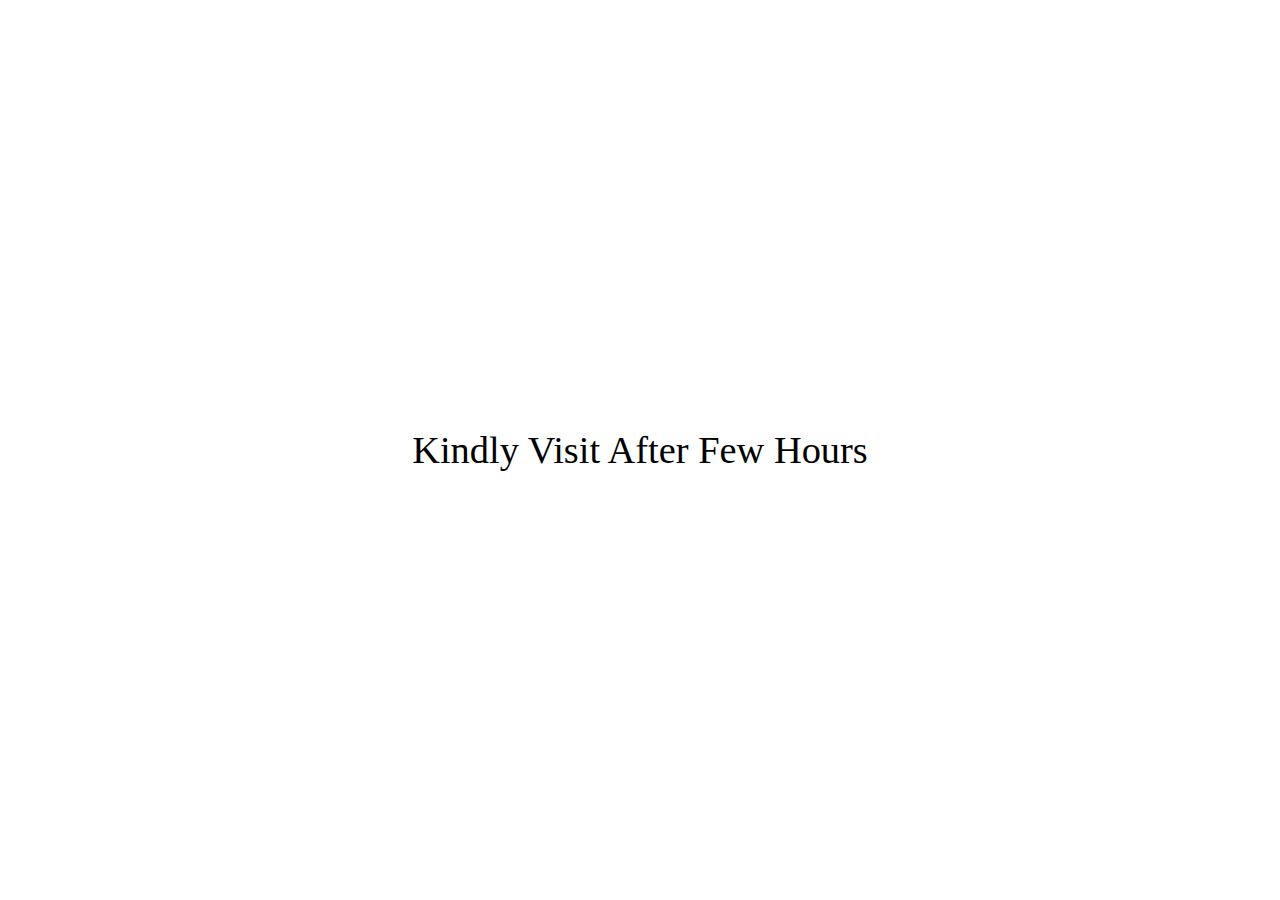
<file: index.html>
<!DOCTYPE html>
<html lang="en">
<head>
    <meta charset="UTF-8">
    <meta http-equiv="X-UA-Compatible" content="IE=edge">
    <meta name="viewport" content="width=device-width, initial-scale=1.0">
    <title>patnacomedycarnival.com</title>
    <style>
        .center{
            margin: 0;
            position: absolute;
            top: 50%;
            left: 50%;
            transform: translate(-50%, -50%);
            font-size: 3vw;
        }
    </style>
</head>
<body>
    <div class="center">
        Kindly Visit After Few Hours
    </div>
</body>
</html>
</file>
